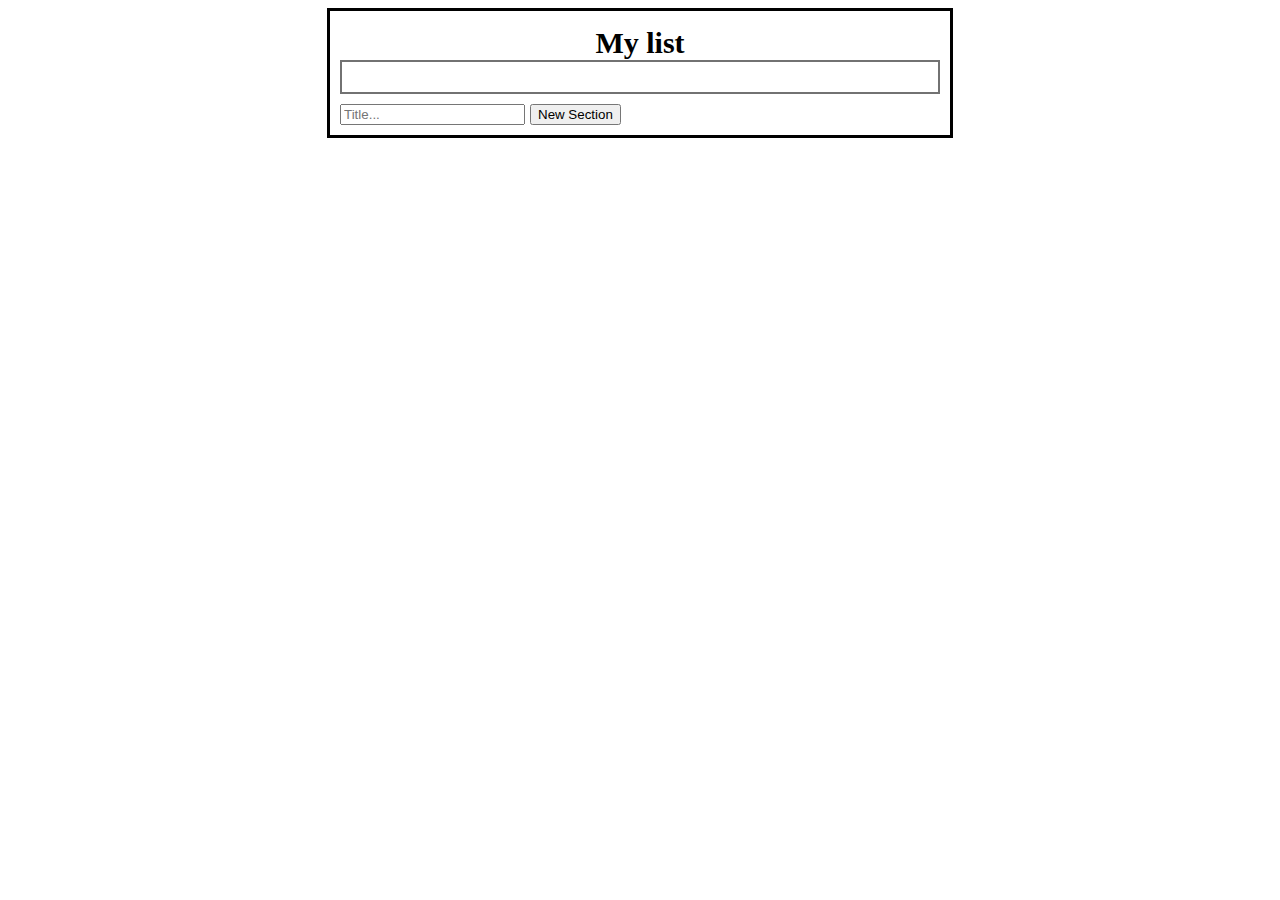
<file: Design-Patterns/Problem01_TODO_List/index.html>
<!DOCTYPE html>
<html>
<head>  
  <meta charset="UTF-8">
  <link rel="stylesheet" type="text/css" href="style.css" />
  <title>TODO List</title>
</head>
<body>
  <div id="listHolder"></div>
  <script type="text/javascript" src="TODOList.js"></script>
</body>
</html>
</file>
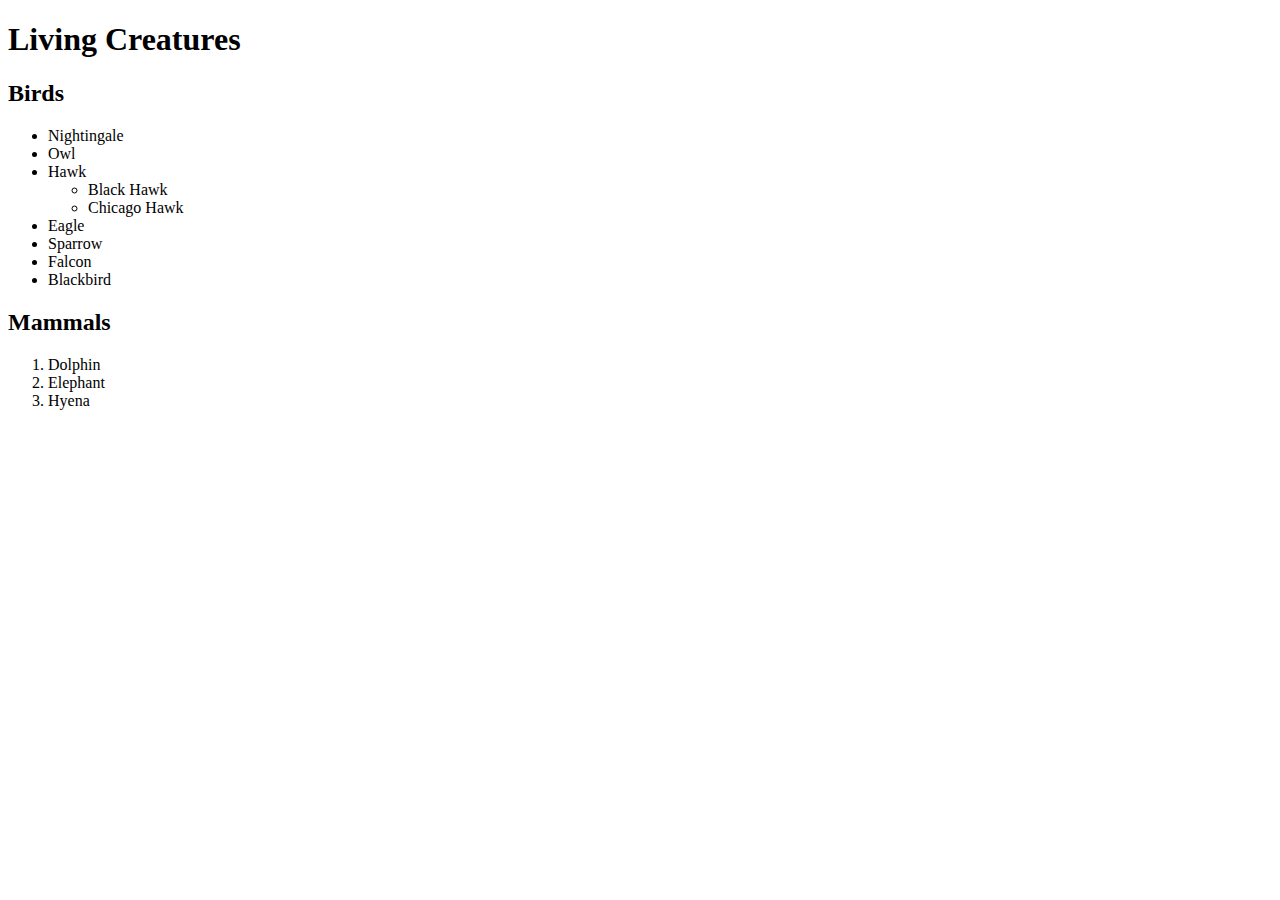
<file: Functions-Function-Expressions/Problem06-DOM-Traversal/index.html>
<!DOCTYPE html>
<html>
<head lang="en">
    <meta charset="UTF-8">
    <title></title>
</head>
<body>
    <header>
        <h1>Living Creatures</h1>
    </header>
    <section>
        <article class="birds">
            <h2 class="birds-heading">Birds</h2>
            <ul class="birds-list">
                <li class="bird">Nightingale</li>
                <li class="bird">Owl</li>
                <li class="bird">Hawk
                    <ul>
                        <li class="sub-bird">Black Hawk</li>
                        <li class="sub-bird">Chicago Hawk</li>
                    </ul>
                </li>
                <li id="eagle" class="bird">Eagle</li>
                <li class="bird">Sparrow</li>
                <li class="bird">Falcon</li>
                <li class="bird">Blackbird</li>
            </ul>
        </article>
        <article class="mammals">
            <h2 class="mammal-heading">Mammals</h2>
            <ol class="mammal-list">
                <li id="dolphin" class="mammal">Dolphin</li>
                <li class="mammal">Elephant</li>
                <li class="mammal">Hyena</li>
            </ol>
        </article>

    </section>
	<script type="text/javascript" src="dom-traversal.js"></script>
</body>
</html>
</file>
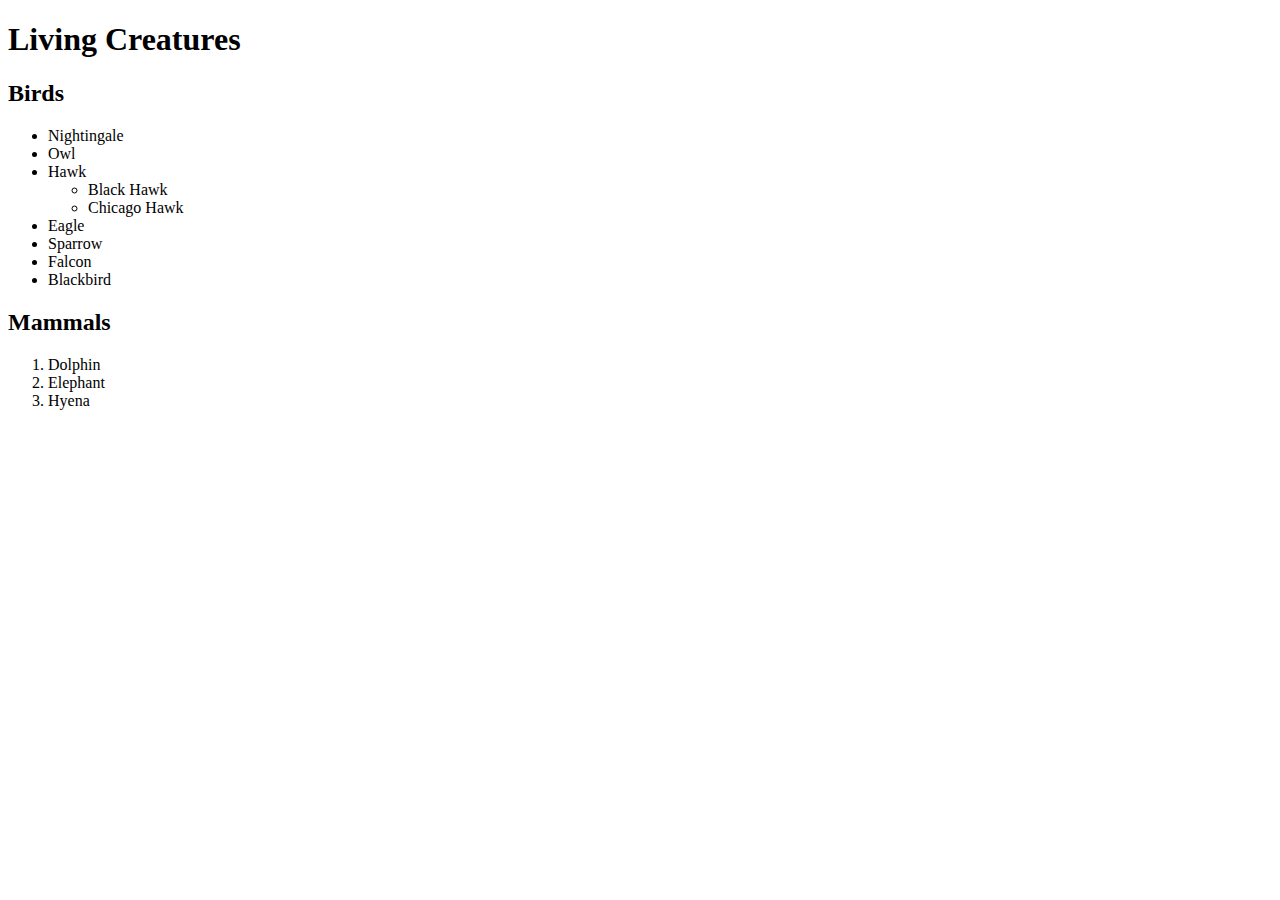
<file: Functions-Function-Expressions/Problem07-DOM-Manipulation/index.html>
<!DOCTYPE html>
<html>
<head lang="en">
    <meta charset="UTF-8">
    <title></title>
</head>
<body>
    <header>
        <h1>Living Creatures</h1>
    </header>
    <section>
        <article class="birds">
            <h2 class="birds-heading">Birds</h2>
            <ul class="birds-list">
                <li class="bird">Nightingale</li>
                <li class="bird">Owl</li>
                <li class="bird">Hawk
                    <ul>
                        <li class="sub-bird">Black Hawk</li>
                        <li class="sub-bird">Chicago Hawk</li>
                    </ul>
                </li>
                <li id="eagle" class="bird">Eagle</li>
                <li class="bird">Sparrow</li>
                <li class="bird">Falcon</li>
                <li class="bird">Blackbird</li>
            </ul>
        </article>
        <article class="mammals">
            <h2 class="mammal-heading">Mammals</h2>
            <ol class="mammal-list">
                <li id="dolphin" class="mammal">Dolphin</li>
                <li class="mammal">Elephant</li>
                <li class="mammal">Hyena</li>
            </ol>
        </article>
    </section>
	<script type="text/javascript" src="dom-manipulation.js"></script>
</body>
</html>
</file>
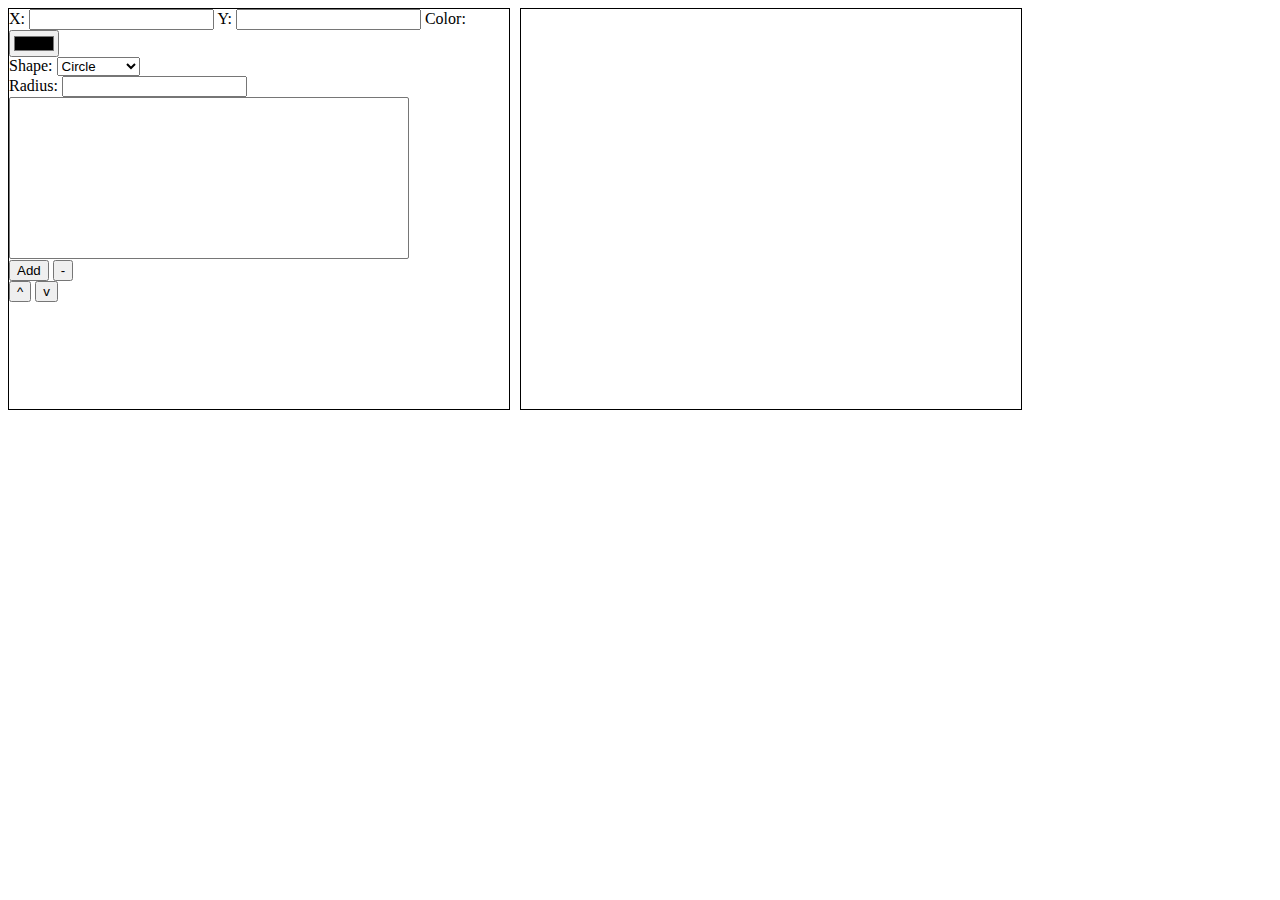
<file: Inheritance-Prototype-Chain/Problem04_Canvas_Geometry_API/index.html>
<!DOCTYPE html>
<html>
<head>  
  <meta charset="UTF-8">
  <link rel="stylesheet" type="text/css" href="style.css" />
  <title>Canvas geometry API</title>
</head>
<body>
  <section id="controls">
    <label for="x">X: </label><input type="number" name="x" id="x">
    <label for="y">Y: </label><input type="number" name="y" id="y">
    <label for="color">Color: </label><input type="color" name="color" id="color"><br />
    <label for="shapeType">Shape: </label>
    <select name="shapeType" id="shapeType">
      <option value="Circle">Circle</option>
      <option value="Triangle">Triangle</option>
      <option value="Rectangle">Rectangle</option>
      <option value="Segment">Segment</option>
      <option value="Point">Point</option>
    </select>
    <div id="shapeSpecific">
      <label for="radius">Radius: </label><input type="number" id="radius">
    </div>
    <select id="shapes" size="10">
    </select><br />
    <input type="button" value="Add" id="add">
    <input type="button" value="-" id="remove"><br />
    <input type="button" value="^" id="increaseZindex">
    <input type="button" value="v" id="decreaseZindex">
  </section>
  <canvas id="myCanvas" width="1200" height="1000"></canvas>
  <script type="text/javascript" src="../Problem03_2D_Geometry_Canvas/Shape.js"></script>
  <script type="text/javascript" src="../Problem03_2D_Geometry_Canvas/Circle.js"></script>
  <script type="text/javascript" src="../Problem03_2D_Geometry_Canvas/Point.js"></script>
  <script type="text/javascript" src="../Problem03_2D_Geometry_Canvas/Rectangle.js"></script>
  <script type="text/javascript" src="../Problem03_2D_Geometry_Canvas/Segment.js"></script>
  <script type="text/javascript" src="../Problem03_2D_Geometry_Canvas/Triangle.js"></script>
  <script type="text/javascript" src="GeometryAPI.js"></script>
</body>
</html>
</file>
<file: Design-Patterns/Problem01_TODO_List/style.css>
#list {
    width: 600px;
    margin-left: auto;
    margin-right: auto;
    border: 3px solid black;
    padding: 10px;
}

#list h2 {
    font-size: 30px;
    text-align: center;
    margin: 5px 0px 0px 0px;
}

#list>div {
    border: 2px solid #727272;
    padding: 0px 10px 30px 10px;
    margin-bottom: 10px;
}

#list .section {
    border: 2px solid #424242;
    padding: 10px;
    padding-bottom: 3px;
    margin-bottom: 10px;
    margin-top: 40px;
}

#list .section h3 {
    text-align: right;
    margin: 0px;
    font-size: 20px;
}

#list .item {
    height: 30px;
}

#list .item label {
    height: 24px;
    padding-top: 5px;
    margin: 0px;
    margin-right: 5px;
    display: inline-block;
    width: 90%;
    float: right;
    border-bottom: 1px solid #727272;
}

#list .item input {
    width: 16px;
    height: 16px;
    margin-top: 6px;
}

#list .item:last-child label{
    border-bottom: none;
}

#list .itemTitleInput {
    float: right;
}

#list .newItem {
    float: right;
    margin-left: 5px;
}

#list #sectionTitleInput {
    margin-right: 5px;
}
</file>
<file: Inheritance-Prototype-Chain/Problem04_Canvas_Geometry_API/style.css>
#controls {
  float: left;
  border: 1px solid black;
  width: 500px;
  height: 400px;
  margin-right: 10px;
}

#myCanvas {
  float: left;
  border: 1px solid black;
  width: 500px;
  height: 400px;
}

#shapes {
    width: 80%;
}
</file>
